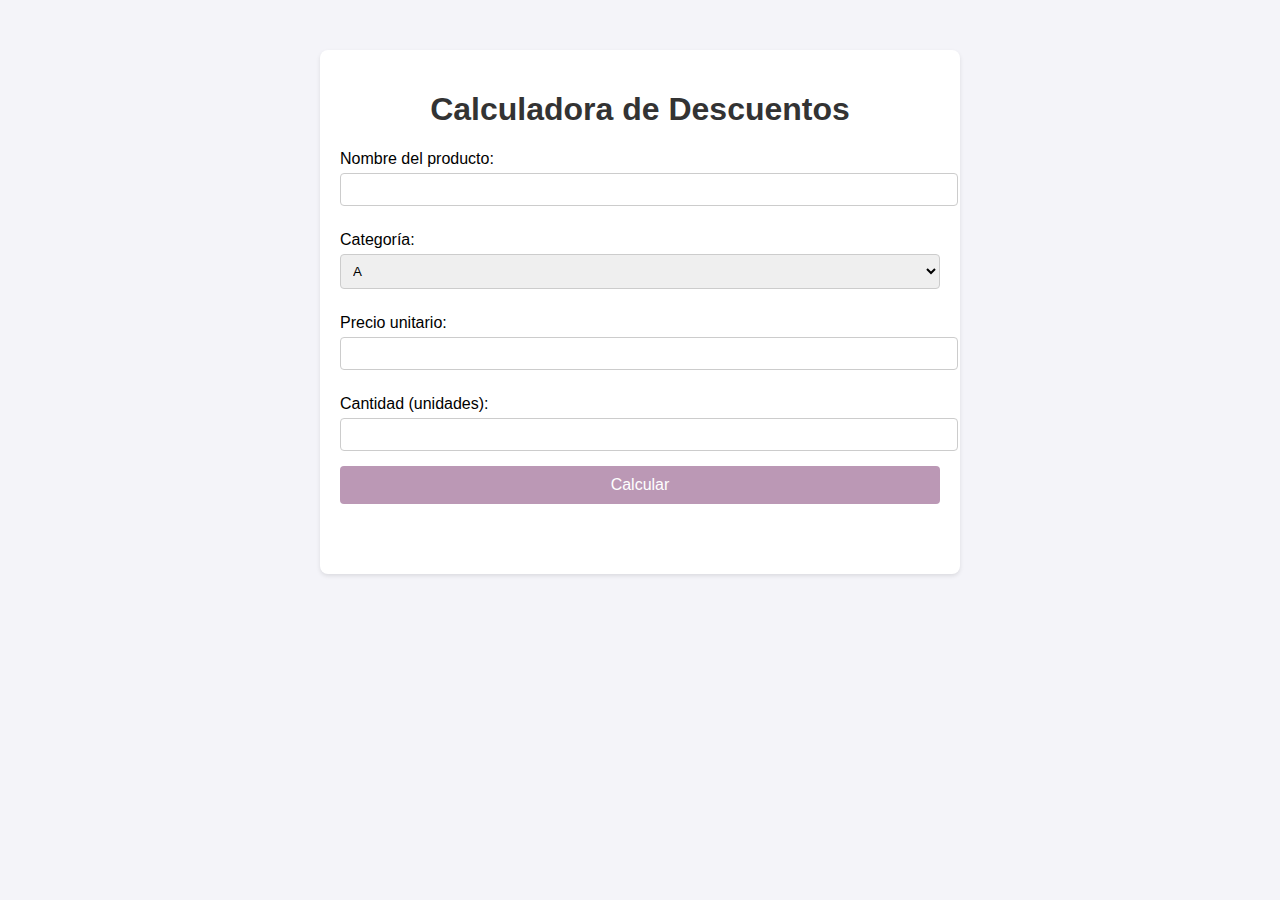
<file: ejercicio1_js/index.html>
<!DOCTYPE html>
<html lang="es">
<head>
  <meta charset="UTF-8">
  <meta name="viewport" content="width=device-width, initial-scale=1.0">
  <title>Calculadora de Descuentos</title>
  <link rel="stylesheet" href="estilos.css">
</head>
<body>
  <div class="container">
    <h1>Calculadora de Descuentos</h1>
    <form id="discountForm">
      <label for="productName">Nombre del producto:</label>
      <input type="text" id="productName" required>

      <label for="category">Categoría:</label>
      <select id="category" required>
        <option value="A">A</option>
        <option value="B">B</option>
        <option value="C">C</option>
      </select>

      <label for="unitPrice">Precio unitario:</label>
      <input type="number" id="unitPrice" step="0.01" min="0" required>

      <label for="quantity">Cantidad (unidades):</label>
      <input type="number" id="quantity" min="1" required>

      <button type="submit">Calcular</button>
    </form>

    <div id="result" class="result"></div>
  </div>

  <script src="script.js"></script>
</body>
</html>
</file>
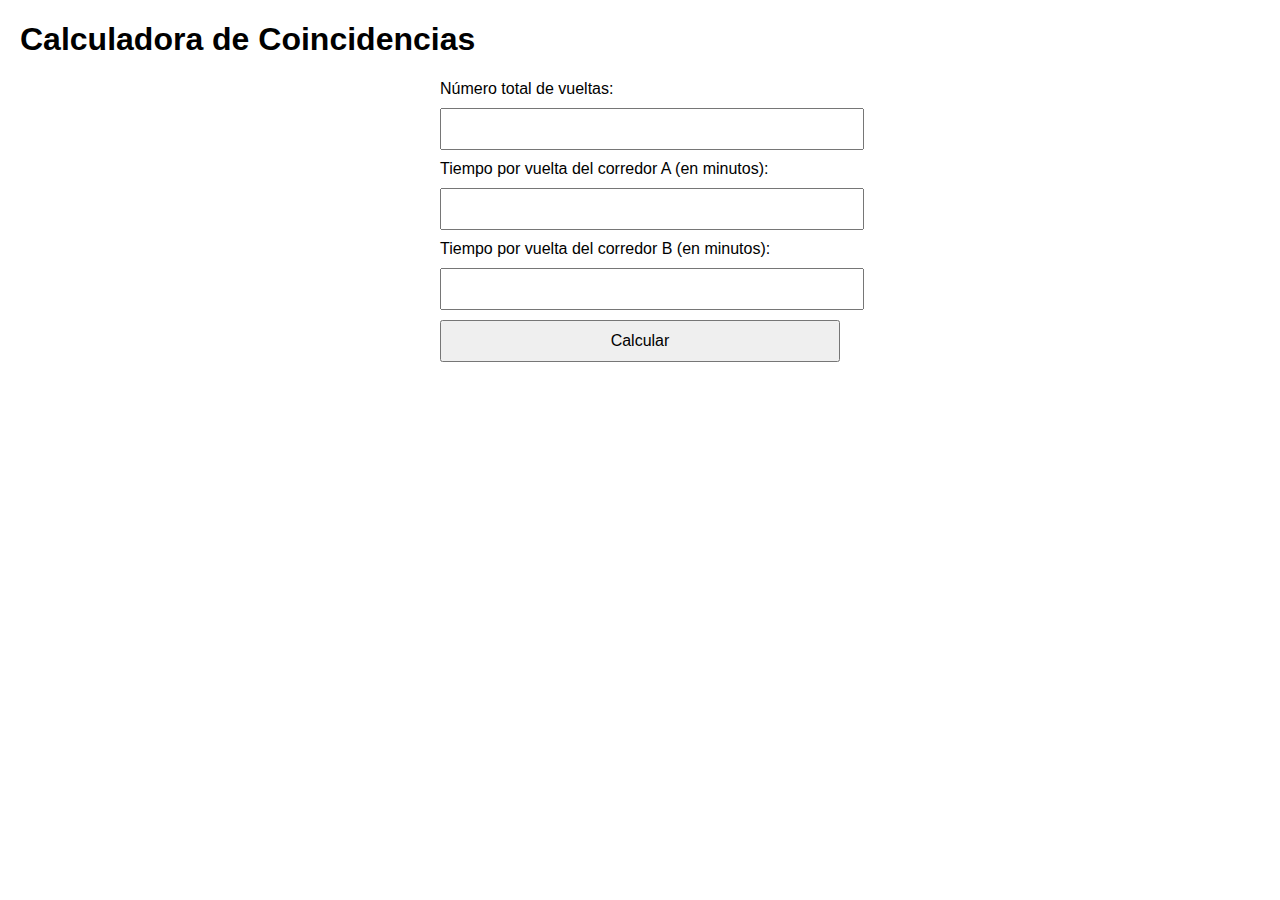
<file: ejercicio2_php/index.html>
<!DOCTYPE html>
<html lang="en">
<head>
    <meta charset="UTF-8">
    <meta name="viewport" content="width=device-width, initial-scale=1.0">
    <title>Ejercicio 1 - Corredores</title>
    <link rel="stylesheet" href="estilos.css">
</head>
<body>
    <h1>Calculadora de Coincidencias</h1>
    <form action="corredores.php" method="POST">
        <label for="vueltas">Número total de vueltas:</label>
        <input type="number" id="vueltas" name="vueltas" required min="1">
        
        <label for="tiempoA">Tiempo por vuelta del corredor A (en minutos):</label>
        <input type="number" id="tiempoA" name="tiempoA" required min="1" step="0.01">
        
        <label for="tiempoB">Tiempo por vuelta del corredor B (en minutos):</label>
        <input type="number" id="tiempoB" name="tiempoB" required min="1" step="0.01">
        
        <button type="submit">Calcular</button>
    </form>
</body>
</html>
</file>
<file: ejercicio1_js/estilos.css>
body {
    font-family: Arial, sans-serif;
    background-color: #f4f4f9;
    margin: 0;
    padding: 0;
  }
  
  .container {
    max-width: 600px;
    margin: 50px auto;
    padding: 20px;
    background-color: #ffffff;
    box-shadow: 0 2px 4px rgba(0, 0, 0, 0.1);
    border-radius: 8px;
  }
  
  h1 {
    text-align: center;
    color: #333333;
  }
  
  form label {
    display: block;
    margin: 10px 0 5px;
  }
  
  form input,
  form select {
    width: 100%;
    padding: 8px;
    margin-bottom: 15px;
    border: 1px solid #cccccc;
    border-radius: 4px;
  }
  
  form button {
    width: 100%;
    padding: 10px;
    background-color: #bb98b5;
    color: white;
    border: none;
    border-radius: 4px;
    cursor: pointer;
    font-size: 16px;
  }
  
  form button:hover {
    background-color: #a775c9;
  }
  
  .result {
    margin-top: 20px;
    padding: 15px;
    border-radius: 5px;
    font-size: 16px;
  }
  
  .result.A {
    color: black;
  }
  
  .result.B{
    color: green;
  }

  .result.C{
    color: blue;
  }
</file>
<file: ejercicio2_php/estilos.css>
body {
    font-family: Arial, sans-serif;
    margin: 20px;
 }
form {
    max-width: 400px;
     margin: auto;
 }
  input, button {
     display: block;
     width: 100%;
     margin: 10px 0;
     padding: 10px;
    font-size: 16px;
        }
    .results {
    margin-top: 20px;
    }
</file>
